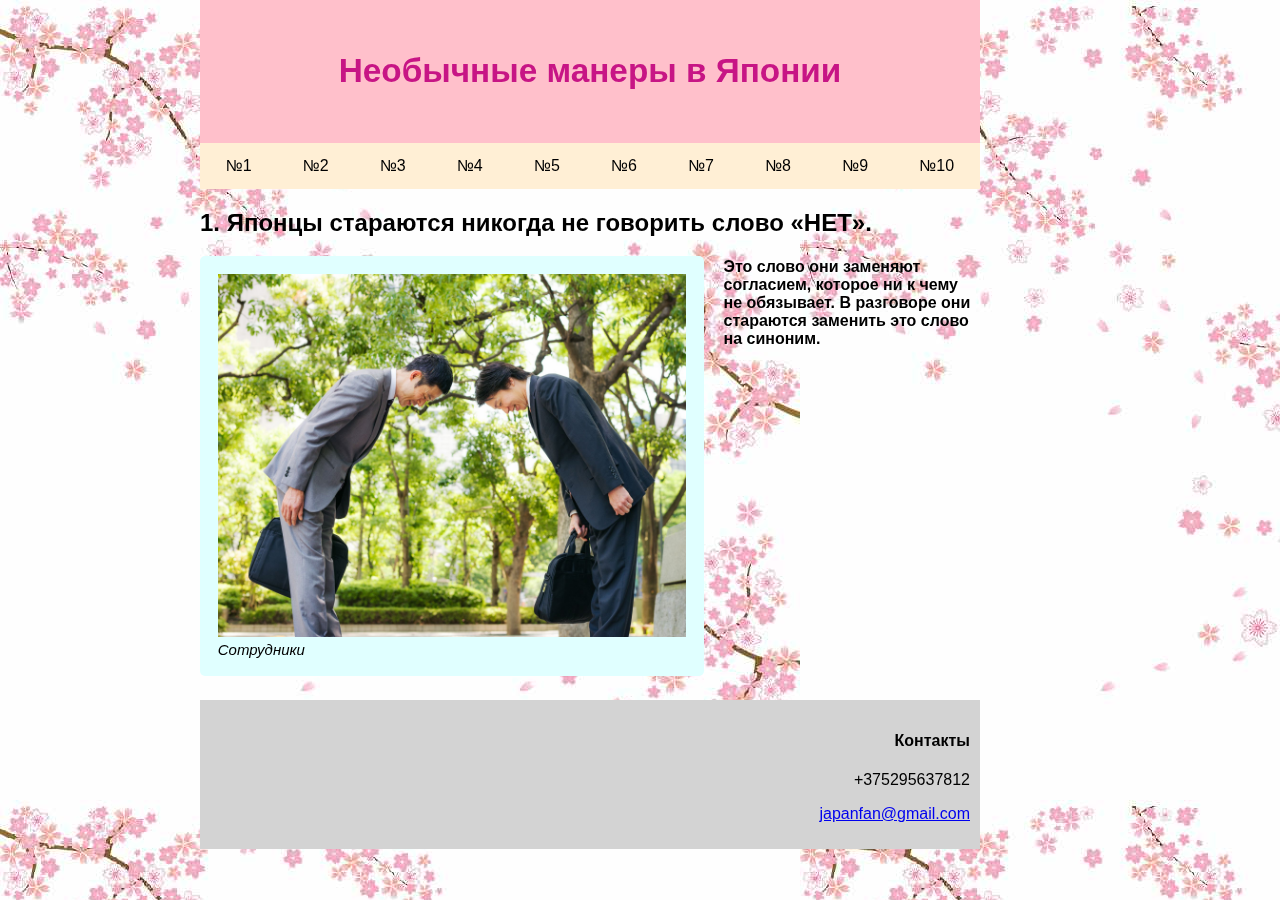
<file: Japan/index.html>
<!DOCTYPE html>
<html>
<head>
	<title>Japan</title>
	<link rel="stylesheet" type="text/css" href="style.css">
	<meta charset="utf-8">
	<meta name="viewport" content="width=device=width, initial-scale=1">
</head>
<body>
	<div class="container">
	 <div class="header">
	    <h1 align="center" class="name"><b>Необычные манеры в Японии</b></h1>
     </div>
     <div class="navbar">
     	<a href="index.html">№1</a>
     	<a href="index1.html">№2</a>
     	<a href="index2.html">№3</a>
     	<a href="index3.html">№4</a>
     	<a href="index4.html">№5</a>
     	<a href="index5.html">№6</a>
     	<a href="index6.html">№7</a>
     	<a href="index7.html">№8</a>
     	<a href="index8.html">№9</a>
     	<a href="index9.html">№10</a>
     </div>
     <div class="content">
     	<p></p>
     	<h2><b>1. Японцы стараются никогда не говорить слово «НЕТ».</b></h2>
     	<div class="photo">
     	<img src="img/Da.jpg">
     	<span class="captain"><i>Сотрудники</i></span>
     </div>
     </div>
     <p><b><h4>Это слово они заменяют согласием, которое ни к чему не обязывает. В разговоре они стараются заменить это слово на синоним.</h4></b></p>
     <div class="footer">
     	<h4>Контакты</h4>
     	<p>+375295637812</p>
     	<p><a href="#">japanfan@gmail.com</a></p>
     </div>
    </div>
</body>
</html>
</file>
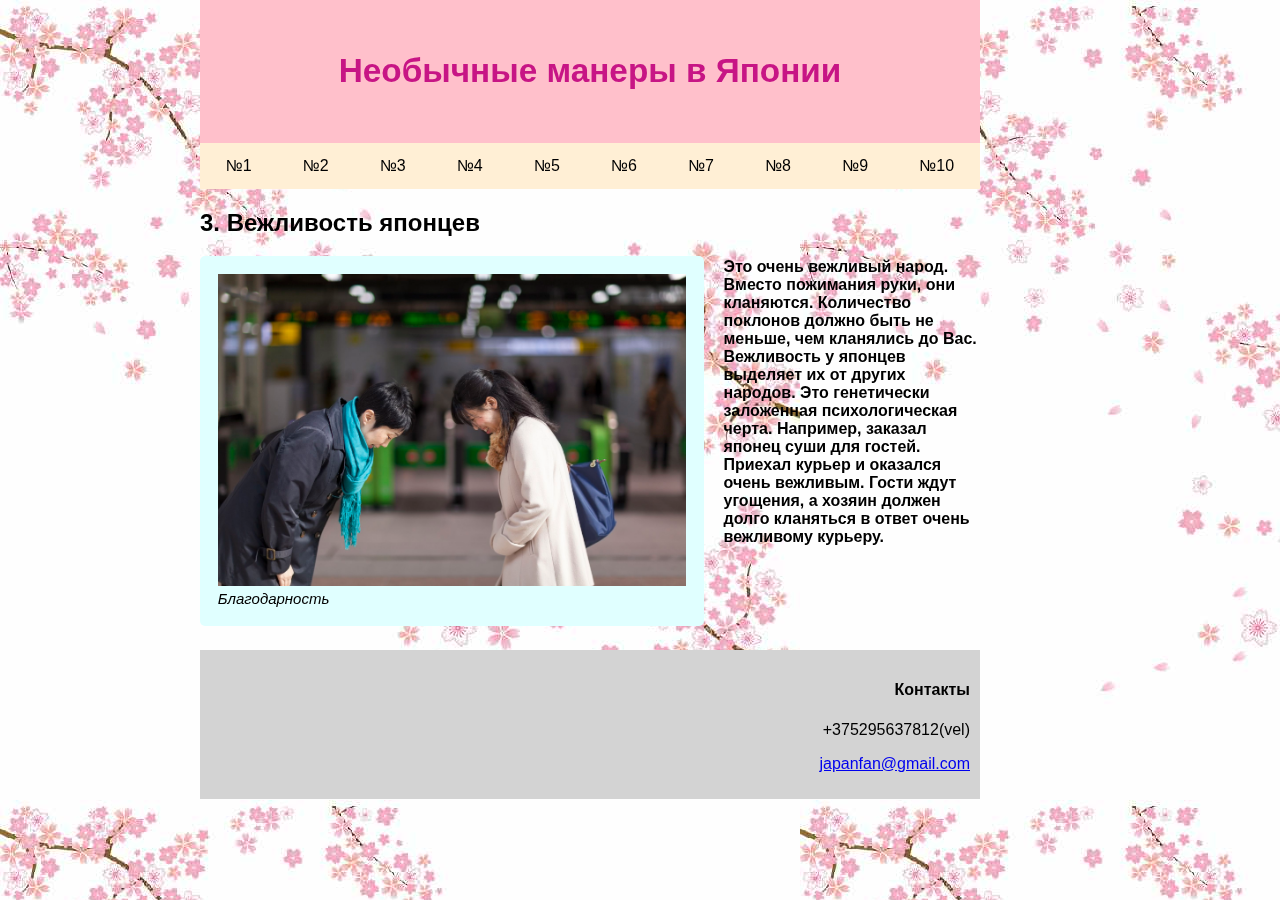
<file: Japan/index2.html>
<!DOCTYPE html>
<html>
<head>
	<title>Japan</title>
	<link rel="stylesheet" type="text/css" href="style.css">
	<meta charset="utf-8">
     <meta name="viewport" content="width=device=width, initial-scale=1">
</head>
<body>
	<div class="container">
	 <div class="header">
	    <h1 align="center" class="name"><b>Необычные манеры в Японии</b></h1>
     </div>
     <div class="navbar">
     	<a href="index.html">№1</a>
          <a href="index1.html">№2</a>
          <a href="index2.html">№3</a>
          <a href="index3.html">№4</a>
          <a href="index4.html">№5</a>
          <a href="index5.html">№6</a>
          <a href="index6.html">№7</a>
          <a href="index7.html">№8</a>
          <a href="index8.html">№9</a>
          <a href="index9.html">№10</a>
     </div>
     <div class="content">
     	<p></p>
     	<h2><b>3. Вежливость японцев</b></h2>
     	<div class="photo">
     	<img src="img/Poklon.jpg">
     	<span class="captain"><i>Благодарность</i></span>
     </div>
     </div>
     <p><b><h4>Это очень вежливый народ. Вместо пожимания руки, они кланяются. Количество поклонов должно быть не меньше, чем кланялись до Вас. Вежливость у японцев выделяет их от других народов. Это генетически заложенная психологическая черта.

Например, заказал японец суши для гостей. Приехал курьер и оказался очень вежливым. Гости ждут угощения, а хозяин должен долго кланяться в ответ очень вежливому курьеру.</h4></b></p>
     <div class="footer">
     	<h4>Контакты</h4>
     	<p>+375295637812(vel)</p>
     	<p><a href="#">japanfan@gmail.com</a></p>
     </div>
    </div>
</body>
</html>
</file>
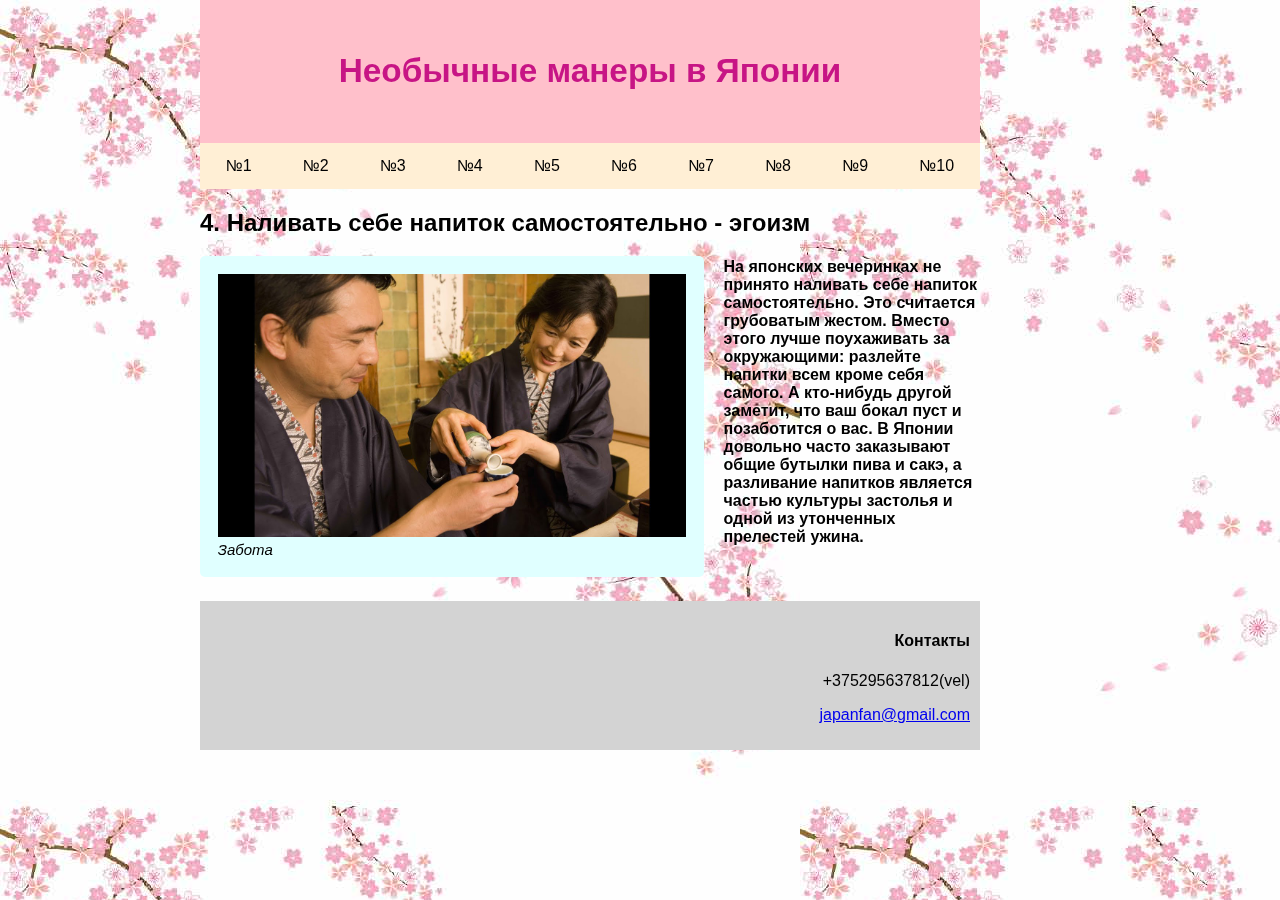
<file: Japan/index3.html>
<!DOCTYPE html>
<html>
<head>
	<title>Japan</title>
	<link rel="stylesheet" type="text/css" href="style.css">
	<meta charset="utf-8">
     <meta name="viewport" content="width=device=width, initial-scale=1">
</head>
<body>
	<div class="container">
	 <div class="header">
	    <h1 align="center" class="name"><b>Необычные манеры в Японии</b></h1>
     </div>
     <div class="navbar">
     	<a href="index.html">№1</a>
          <a href="index1.html">№2</a>
          <a href="index2.html">№3</a>
          <a href="index3.html">№4</a>
          <a href="index4.html">№5</a>
          <a href="index5.html">№6</a>
          <a href="index6.html">№7</a>
          <a href="index7.html">№8</a>
          <a href="index8.html">№9</a>
          <a href="index9.html">№10</a>
     </div>
     <div class="content">
     	<p></p>
     	<h2><b>4. Наливать себе напиток самостоятельно - эгоизм</b></h2>
     	<div class="photo">
     	<img src="img/Sake.jpg">
     	<span class="captain"><i>Забота</i></span>
     </div>
     </div>
     <p><b><h4>На японских вечеринках не принято наливать себе напиток самостоятельно. Это считается грубоватым жестом. Вместо этого лучше поухаживать за окружающими: разлейте напитки всем кроме себя самого. А кто-нибудь другой заметит, что ваш бокал пуст и позаботится о вас. В Японии довольно часто заказывают общие бутылки пива и сакэ, а разливание напитков является частью культуры застолья и одной из утонченных прелестей ужина.</h4></b></p>
     <div class="footer">
     	<h4>Контакты</h4>
     	<p>+375295637812(vel)</p>
     	<p><a href="#">japanfan@gmail.com</a></p>
     </div>
    </div>
</body>
</html>
</file>
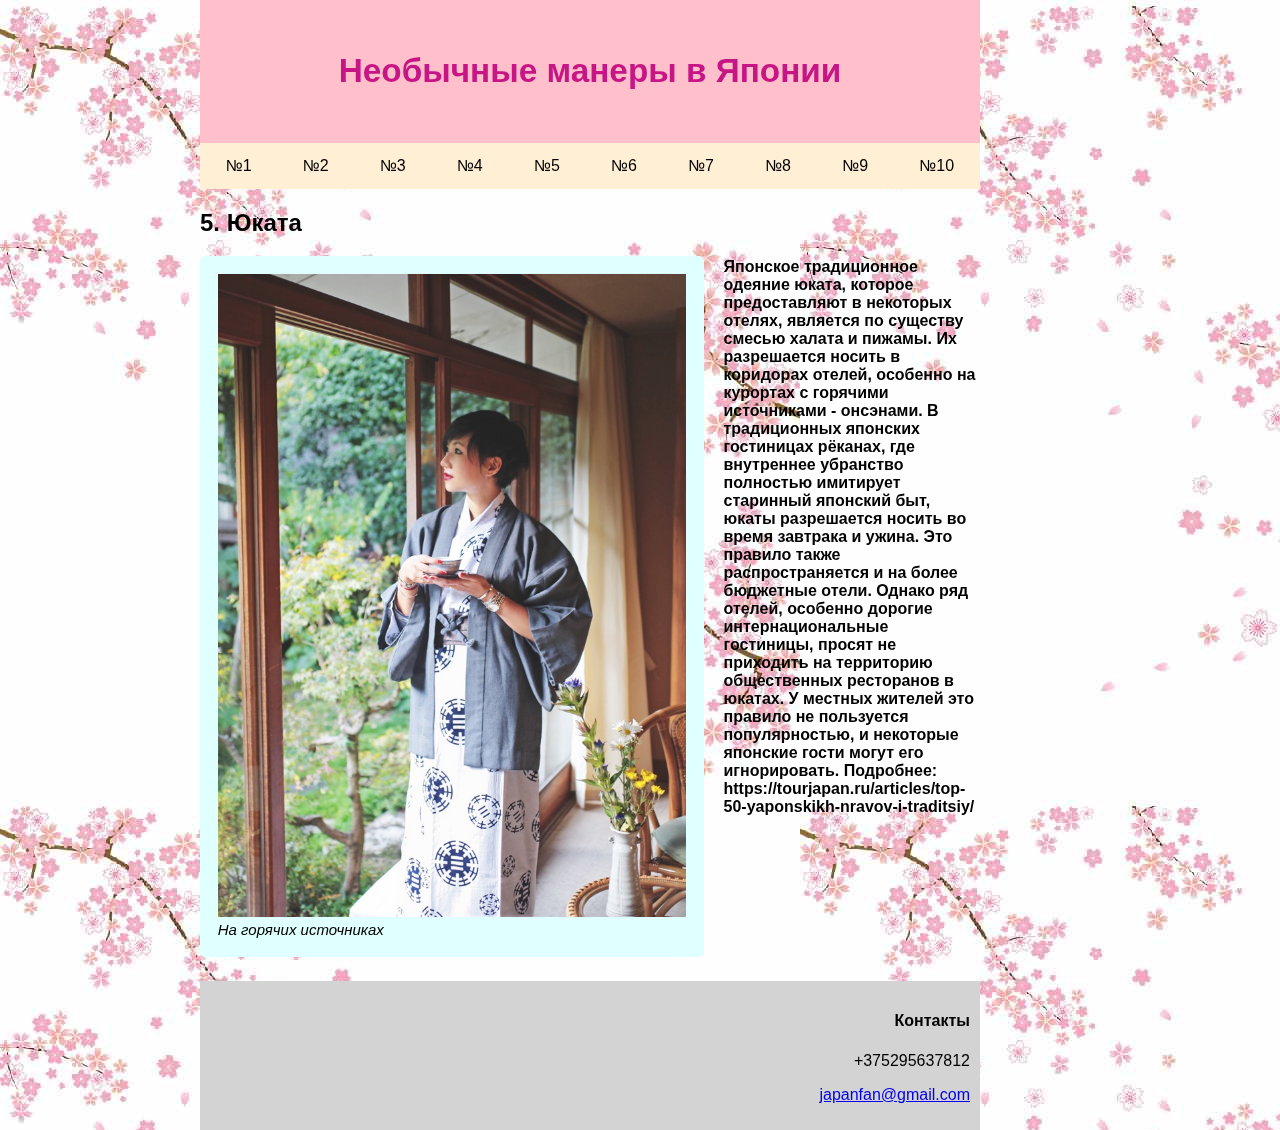
<file: Japan/index4.html>
<!DOCTYPE html>
<html>
<head>
	<title>Japan</title>
	<link rel="stylesheet" type="text/css" href="style.css">
	<meta charset="utf-8">
     <meta name="viewport" content="width=device=width, initial-scale=1">
</head>
<body>
	<div class="container">
	 <div class="header">
	    <h1 align="center" class="name"><b>Необычные манеры в Японии</b></h1>
     </div>
     <div class="navbar">
     	<a href="index.html">№1</a>
          <a href="index1.html">№2</a>
          <a href="index2.html">№3</a>
          <a href="index3.html">№4</a>
          <a href="index4.html">№5</a>
          <a href="index5.html">№6</a>
          <a href="index6.html">№7</a>
          <a href="index7.html">№8</a>
          <a href="index8.html">№9</a>
          <a href="index9.html">№10</a>
     </div>
     <div class="content">
     	<p></p>
     	<h2><b>5. Юката</b></h2>
     	<div class="photo">
     	<img src="img/Yukata.jpg">
     	<span class="captain"><i>На горячих источниках</i></span>
     </div>
     </div>
     <p><b><h4>Японское традиционное одеяние юката, которое предоставляют в некоторых отелях, является по существу смесью халата и пижамы. Их разрешается носить в коридорах отелей, особенно на курортах с горячими источниками - онсэнами. В традиционных японских гостиницах рёканах, где внутреннее убранство полностью имитирует старинный японский быт, юкаты разрешается носить во время завтрака и ужина. Это правило также распространяется и на более бюджетные отели. Однако ряд отелей, особенно дорогие интернациональные гостиницы, просят не приходить на территорию общественных ресторанов в юкатах. У местных жителей это правило не пользуется популярностью, и некоторые японские гости могут его игнорировать.

Подробнее: https://tourjapan.ru/articles/top-50-yaponskikh-nravov-i-traditsiy/</h4></b></p>
     <div class="footer">
     	<h4>Контакты</h4>
     	<p>+375295637812</p>
     	<p><a href="#">japanfan@gmail.com</a></p>
     </div>
    </div>
</body>
</html>
</file>
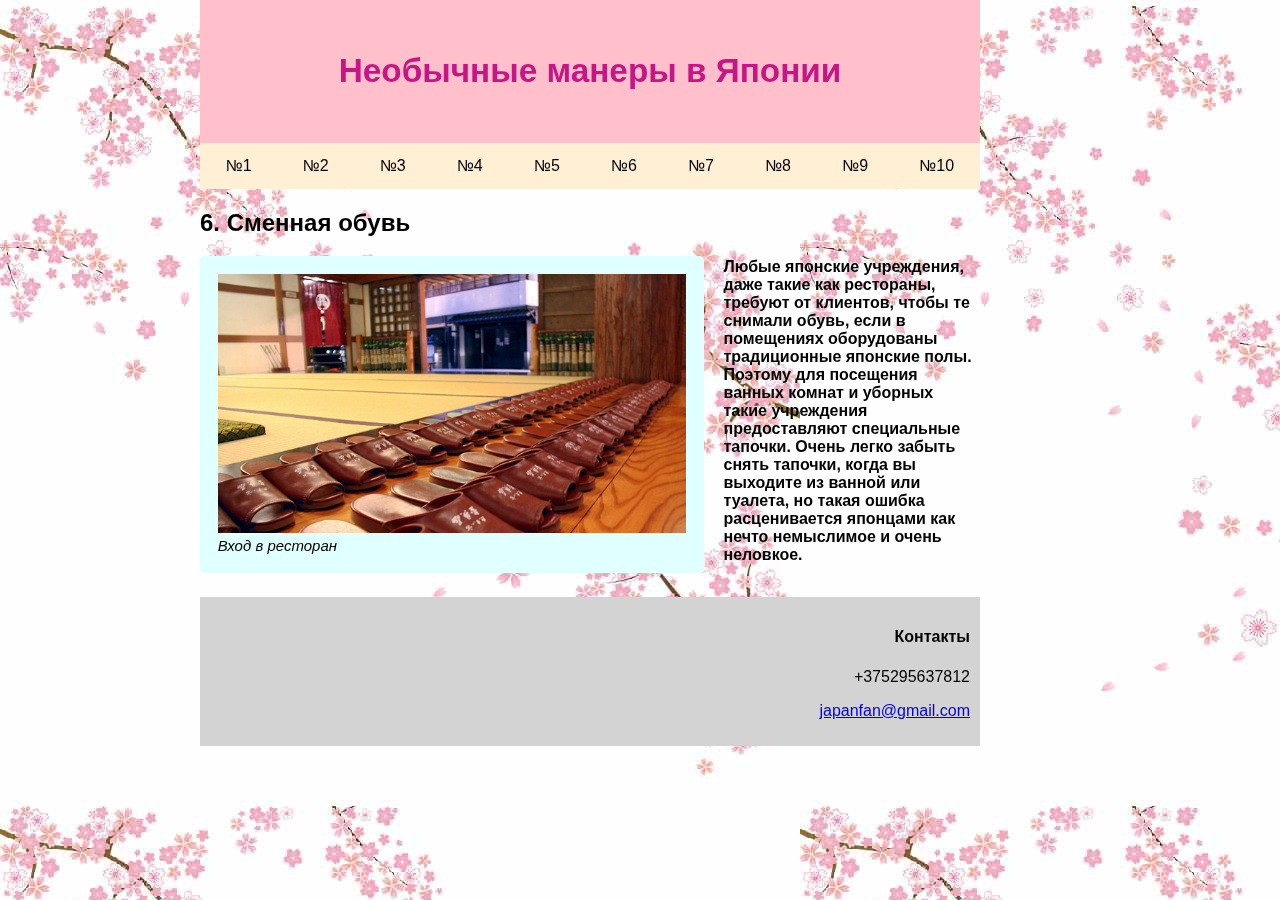
<file: Japan/index5.html>
<!DOCTYPE html>
<html>
<head>
	<title>Japan</title>
	<link rel="stylesheet" type="text/css" href="style.css">
	<meta charset="utf-8">
     <meta name="viewport" content="width=device=width, initial-scale=1">
</head>
<body>
	<div class="container">
	 <div class="header">
	    <h1 align="center" class="name"><b>Необычные манеры в Японии</b></h1>
     </div>
     <div class="navbar">
     	<a href="index.html">№1</a>
          <a href="index1.html">№2</a>
          <a href="index2.html">№3</a>
          <a href="index3.html">№4</a>
          <a href="index4.html">№5</a>
          <a href="index5.html">№6</a>
          <a href="index6.html">№7</a>
          <a href="index7.html">№8</a>
          <a href="index8.html">№9</a>
          <a href="index9.html">№10</a>
     </div>
     <div class="content">
     	<p></p>
     	<h2><b>6. Сменная обувь</b></h2>
     	<div class="photo">
     	<img src="img/Tapki.jpg">
     	<span class="captain"><i>Вход в ресторан</i></span>
     </div>
     </div>
     <p><b><h4>Любые японские учреждения, даже такие как рестораны, требуют от клиентов, чтобы те снимали обувь, если в помещениях оборудованы традиционные японские полы. Поэтому для посещения ванных комнат и уборных такие учреждения предоставляют специальные тапочки. Очень легко забыть снять тапочки, когда вы выходите из ванной или туалета, но такая ошибка расценивается японцами как нечто немыслимое и очень неловкое.</h4></b></p>
     <div class="footer">
     	<h4>Контакты</h4>
     	<p>+375295637812</p>
     	<p><a href="#">japanfan@gmail.com</a></p>
     </div>
    </div>
</body>
</html>
</file>
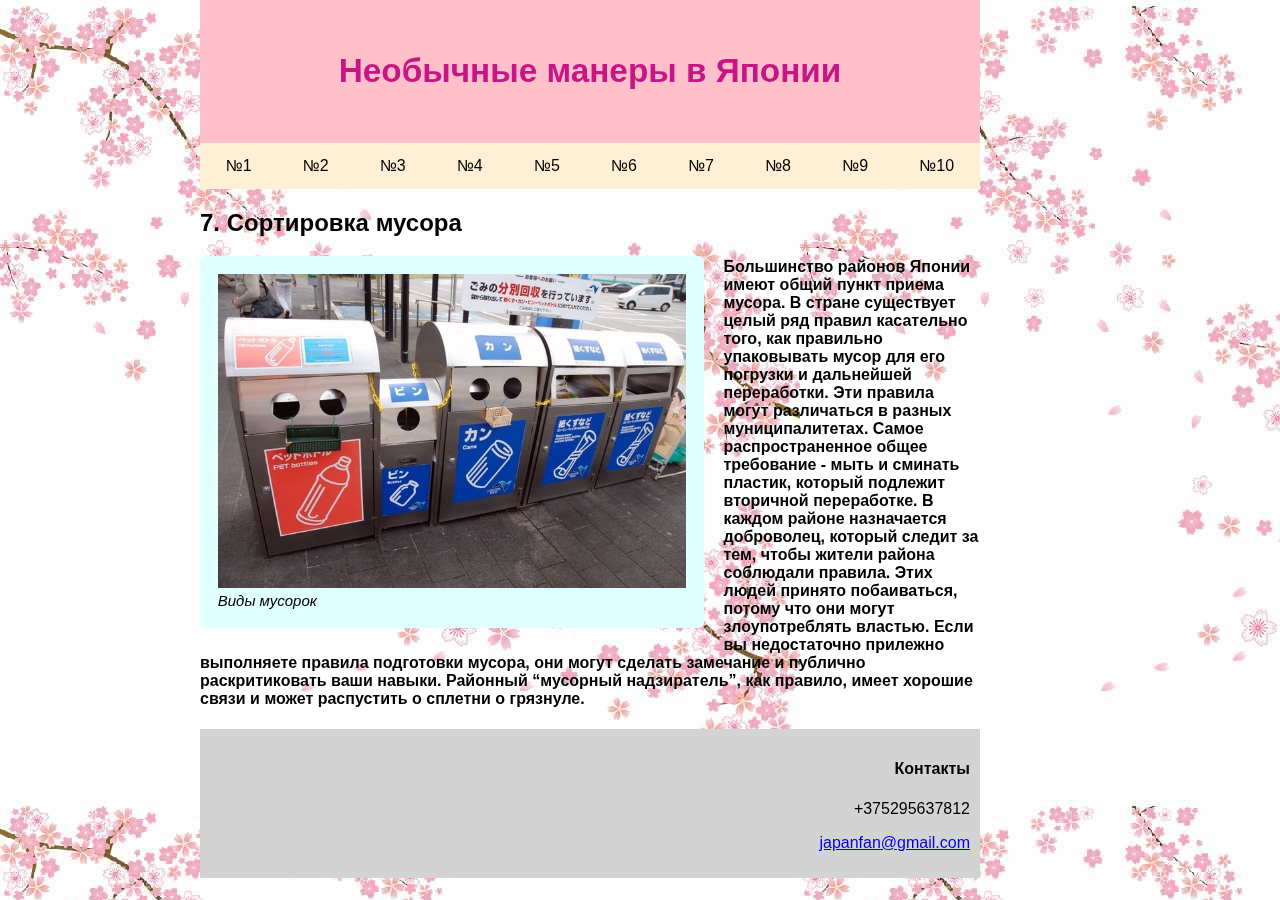
<file: Japan/index6.html>
<!DOCTYPE html>
<html>
<head>
	<title>Japan</title>
	<link rel="stylesheet" type="text/css" href="style.css">
	<meta charset="utf-8">
     <meta name="viewport" content="width=device=width, initial-scale=1">
</head>
<body>
	<div class="container">
	 <div class="header">
	    <h1 align="center" class="name"><b>Необычные манеры в Японии</b></h1>
     </div>
     <div class="navbar">
     	<a href="index.html">№1</a>
          <a href="index1.html">№2</a>
          <a href="index2.html">№3</a>
          <a href="index3.html">№4</a>
          <a href="index4.html">№5</a>
          <a href="index5.html">№6</a>
          <a href="index6.html">№7</a>
          <a href="index7.html">№8</a>
          <a href="index8.html">№9</a>
          <a href="index9.html">№10</a>
     </div>
     <div class="content">
     	<p></p>
     	<h2><b>7. Сортировка мусора</b></h2>
     	<div class="photo">
     	<img src="img/Musor.jpg">
     	<span class="captain"><i>Виды мусорок</i></span>
     </div>
     </div>
     <p><b><h4>Большинство районов Японии имеют общий пункт приема мусора. В стране существует целый ряд правил касательно того, как правильно упаковывать мусор для его погрузки и дальнейшей переработки. Эти правила могут различаться в разных муниципалитетах. Самое распространенное общее требование - мыть и сминать пластик, который подлежит вторичной переработке. В каждом районе назначается доброволец, который следит за тем, чтобы жители района соблюдали правила. Этих людей принято побаиваться, потому что они могут злоупотреблять властью. Если вы недостаточно прилежно выполняете правила подготовки мусора, они могут сделать замечание и публично раскритиковать ваши навыки. Районный “мусорный надзиратель”, как правило, имеет хорошие связи и может распустить о сплетни о грязнуле.</h4></b></p>
     <div class="footer">
     	<h4>Контакты</h4>
     	<p>+375295637812</p>
     	<p><a href="#">japanfan@gmail.com</a></p>
     </div>
    </div>
</body>
</html>
</file>
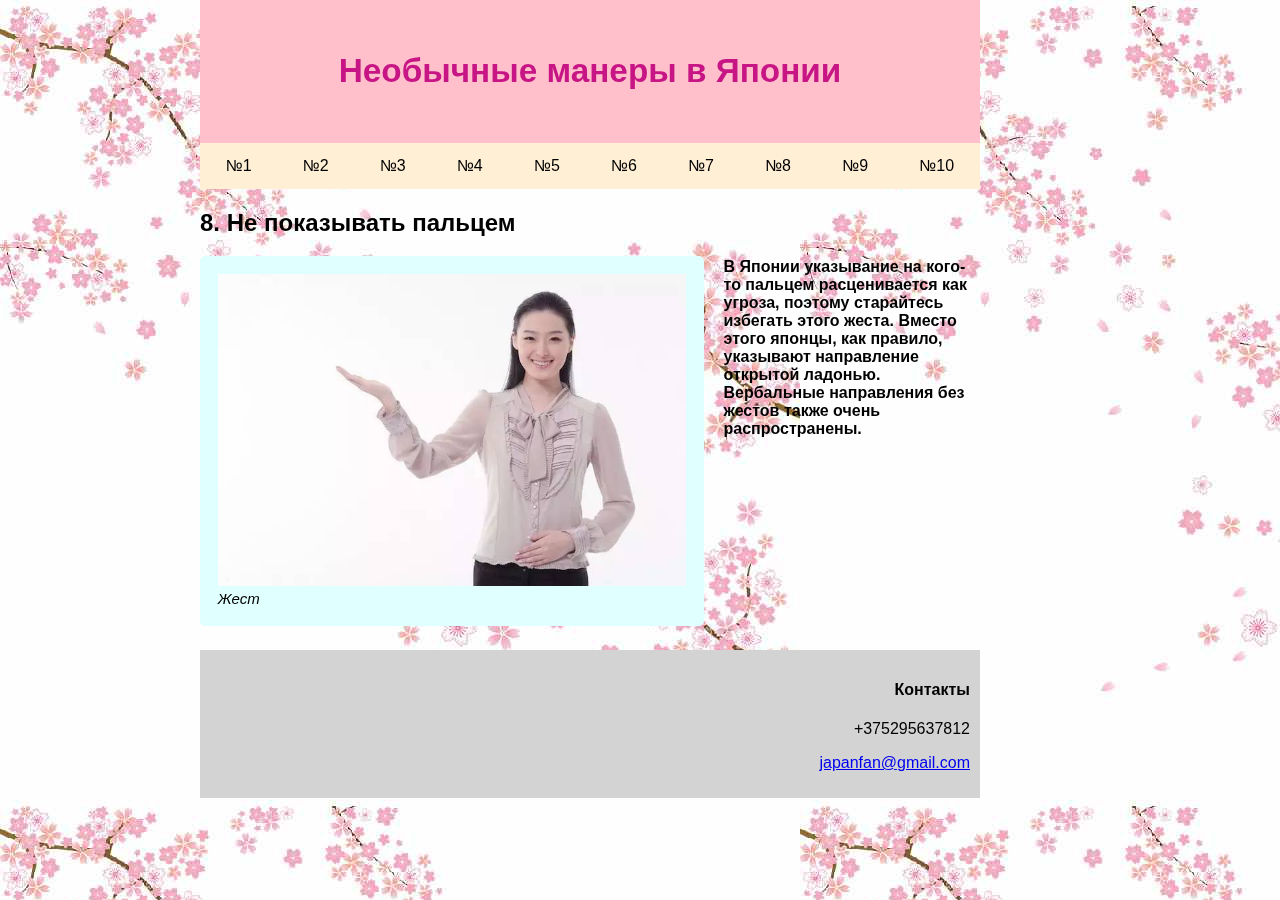
<file: Japan/index7.html>
<!DOCTYPE html>
<html>
<head>
	<title>Japan</title>
	<link rel="stylesheet" type="text/css" href="style.css">
	<meta charset="utf-8">
     <meta name="viewport" content="width=device=width, initial-scale=1">
</head>
<body>
	<div class="container">
	 <div class="header">
	    <h1 align="center" class="name"><b>Необычные манеры в Японии</b></h1>
     </div>
     <div class="navbar">
     	<a href="index.html">№1</a>
          <a href="index1.html">№2</a>
          <a href="index2.html">№3</a>
          <a href="index3.html">№4</a>
          <a href="index4.html">№5</a>
          <a href="index5.html">№6</a>
          <a href="index6.html">№7</a>
          <a href="index7.html">№8</a>
          <a href="index8.html">№9</a>
          <a href="index9.html">№10</a>
     </div>
     <div class="content">
     	<p></p>
     	<h2><b>8. Не показывать пальцем</b></h2>
     	<div class="photo">
     	<img src="img/Hand.jpg">
     	<span class="captain"><i>Жест</i></span>
     </div>
     </div>
     <p><b><h4>В Японии указывание на кого-то пальцем расценивается как угроза, поэтому старайтесь избегать этого жеста. Вместо этого японцы, как правило, указывают направление открытой ладонью. Вербальные направления без жестов также очень распространены.</h4></b></p>
     <div class="footer">
     	<h4>Контакты</h4>
     	<p>+375295637812</p>
     	<p><a href="#">japanfan@gmail.com</a></p>
     </div>
    </div>
</body>
</html>
</file>
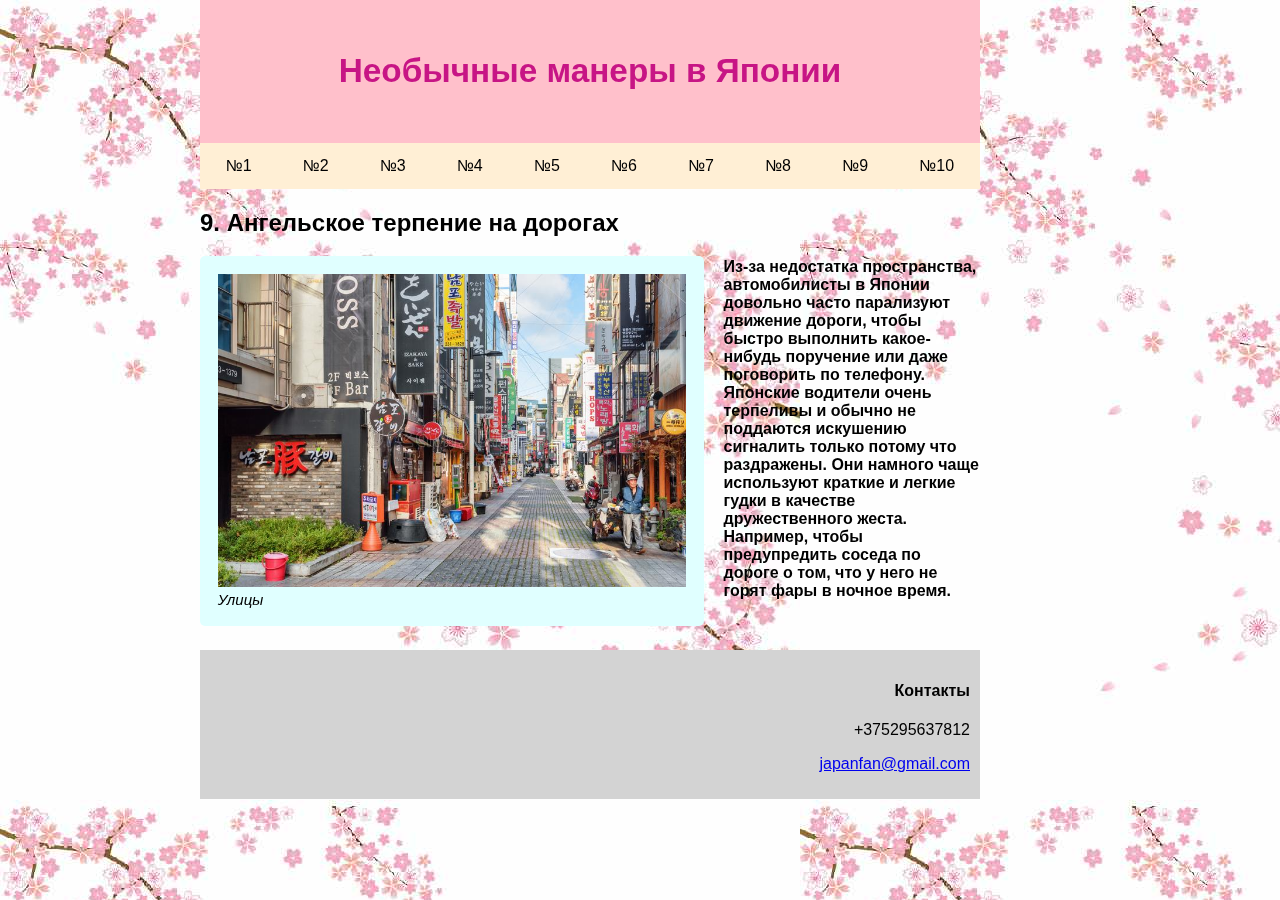
<file: Japan/index8.html>
<!DOCTYPE html>
<html>
<head>
	<title>Japan</title>
	<link rel="stylesheet" type="text/css" href="style.css">
	<meta charset="utf-8">
     <meta name="viewport" content="width=device=width, initial-scale=1">
</head>
<body>
	<div class="container">
	 <div class="header">
	    <h1 align="center" class="name"><b>Необычные манеры в Японии</b></h1>
     </div>
     <div class="navbar">
     	<a href="index.html">№1</a>
          <a href="index1.html">№2</a>
          <a href="index2.html">№3</a>
          <a href="index3.html">№4</a>
          <a href="index4.html">№5</a>
          <a href="index5.html">№6</a>
          <a href="index6.html">№7</a>
          <a href="index7.html">№8</a>
          <a href="index8.html">№9</a>
          <a href="index9.html">№10</a>
     </div>
     <div class="content">
     	<p></p>
     	<h2><b>9. Ангельское терпение на дорогах</b></h2>
     	<div class="photo">
     	<img src="img/Doroga.jpg">
     	<span class="captain"><i>Улицы</i></span>
     </div>
     </div>
     <p><b><h4>Из-за недостатка пространства, автомобилисты в Японии довольно часто парализуют движение дороги, чтобы быстро выполнить какое-нибудь поручение или даже поговорить по телефону. Японские водители очень терпеливы и обычно не поддаются искушению сигналить только потому что раздражены. Они намного чаще используют краткие и легкие гудки в качестве дружественного жеста. Например, чтобы предупредить соседа по дороге о том, что у него не горят фары в ночное время.</h4></b></p>
     <div class="footer">
     	<h4>Контакты</h4>
     	<p>+375295637812</p>
     	<p><a href="#">japanfan@gmail.com</a></p>
     </div>
    </div>
</body>
</html>
</file>
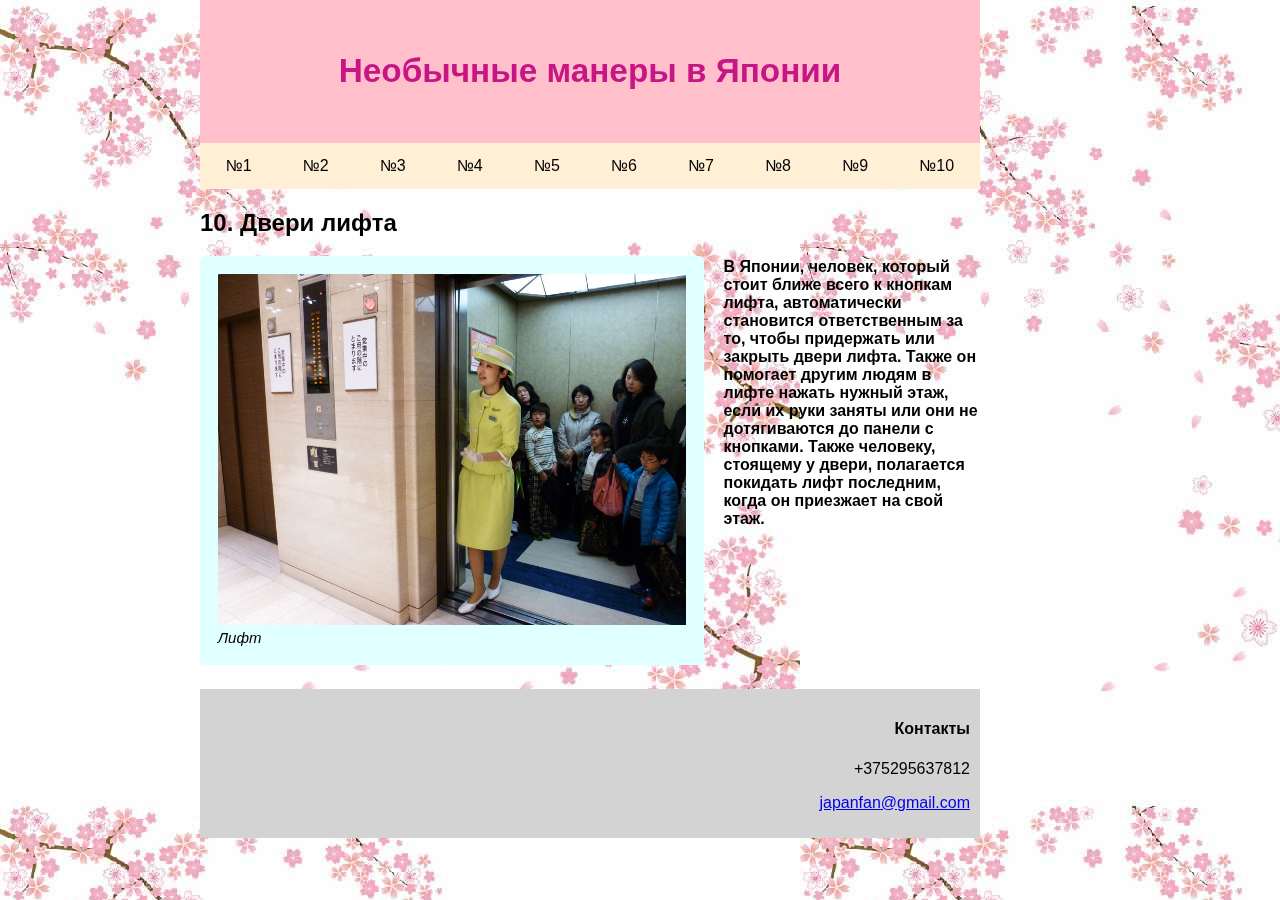
<file: Japan/index9.html>
<!DOCTYPE html>
<html>
<head>
	<title>Japan</title>
	<link rel="stylesheet" type="text/css" href="style.css">
	<meta charset="utf-8">
     <meta name="viewport" content="width=device=width, initial-scale=1">
</head>
<body>
	<div class="container">
	 <div class="header">
	    <h1 align="center" class="name"><b>Необычные манеры в Японии</b></h1>
     </div>
     <div class="navbar">
     	<a href="index.html">№1</a>
          <a href="index1.html">№2</a>
          <a href="index2.html">№3</a>
          <a href="index3.html">№4</a>
          <a href="index4.html">№5</a>
          <a href="index5.html">№6</a>
          <a href="index6.html">№7</a>
          <a href="index7.html">№8</a>
          <a href="index8.html">№9</a>
          <a href="index9.html">№10</a>
     </div>
     <div class="content">
     	<p></p>
     	<h2><b>10. Двери лифта</b></h2>
     	<div class="photo">
     	<img src="img/Lift.jpg">
     	<span class="captain"><i>Лифт</i></span>
     </div>
     </div>
     <p><b><h4>В Японии, человек, который стоит ближе всего к кнопкам лифта, автоматически становится ответственным за то, чтобы придержать или закрыть двери лифта. Также он помогает другим людям в лифте нажать нужный этаж, если их руки заняты или они не дотягиваются до панели с кнопками. Также человеку, стоящему у двери, полагается покидать лифт последним, когда он приезжает на свой этаж.</h4></b></p>
     <div class="footer">
     	<h4>Контакты</h4>
     	<p>+375295637812</p>
     	<p><a href="#">japanfan@gmail.com</a></p>
     </div>
    </div>
</body>
</html>
</file>
<file: Japan/style.css>
.name{
	font-size: 25pt;
	color: rgb(199, 21, 133);
}
body{
	background-image: url(img/sakura2.jpg);
	filter: opacity(40);
	font-family: Arial;
	padding: 0px, 20px, 0px, 20px;
	margin: 0;
}
.container{
	padding-left: 200px;
	padding-right: 200px;
	min-width: 780px;
	max-width: 780px;

}
.photo{
	width: 60%;
	padding: 1.11rem;
	border-radius: 5px;
	margin: 0px 20px 1.5rem auto;
	background-color: #E0FFFF;
	float: left;
}
.photo img{
	width: 100%;
}
.photo caption{
	font-size: 5px;
	text-align: justify;
}
.navbar{
	display: flex;
	background-color: #FFEFD5;
}
.header{
	padding: 30px;
	text-align: center;
	background-color: #FFC0CB;
	color: #fff;
}
.navbar a{
	color: black;
	padding: 14px 25.5px;
	text-decoration: none;
	text-align: right;
}
.navbar a:hover{
	background-color: #ddd;
	color: black;
}
.captain{
	font-size: 15px;
}
.footer{
	padding: 10px;
	text-align: right;
	background-color: #D3D3D3;
	margin-top: 5px;
	color: black;
	clear: left;
}
@media screen and(max-width: 700px)
{
	.navbar{
		flex-direction: column;
	}
}
</file>
